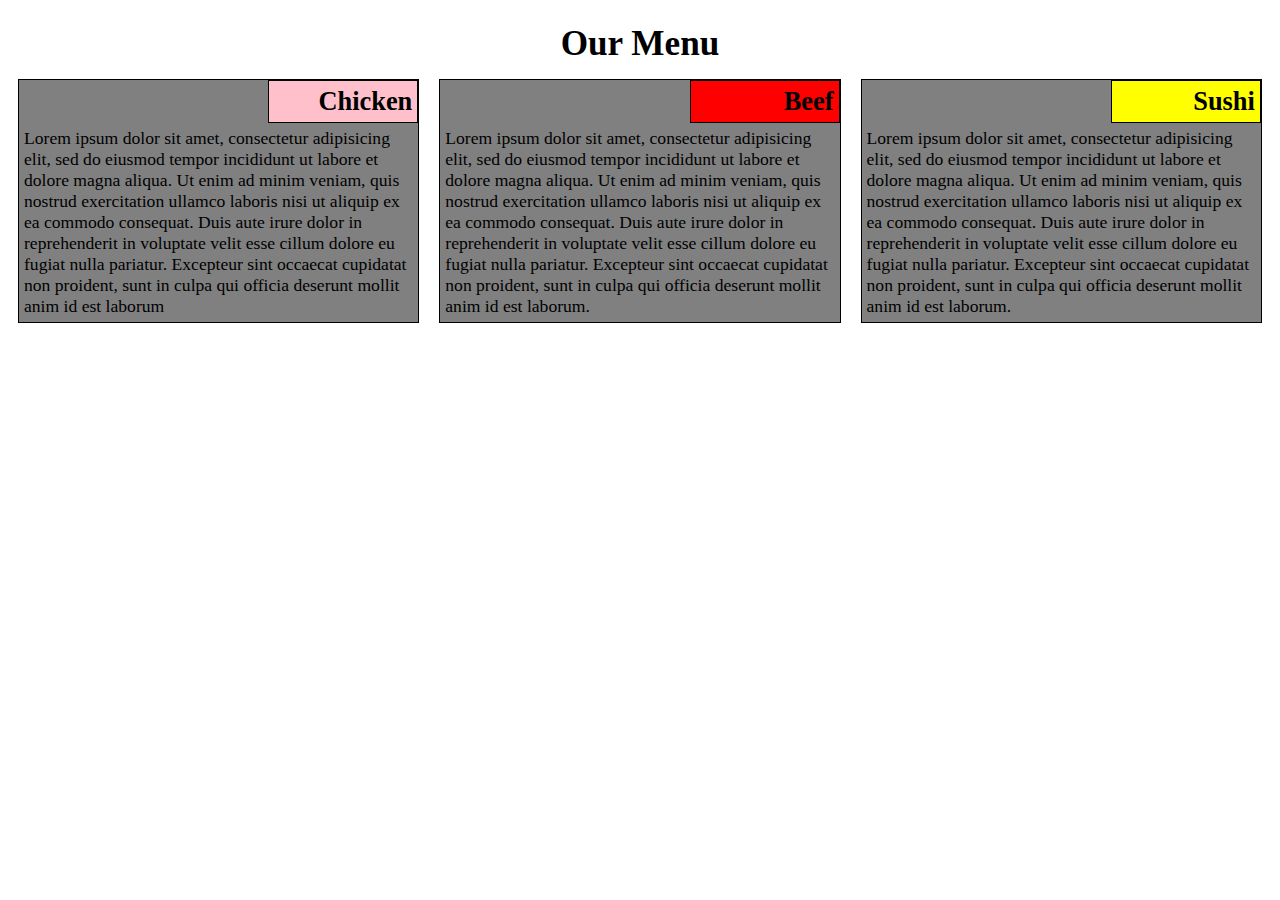
<file: site/mod2_soluation/index.html>
<!DOCTYPE html>
<html>
	<head>
		<meta charset="utf-8">
		<meta name="viewport" content="width=device-width, initial-scale=1">
		<link rel="stylesheet" href="css/style.css">
		<title>Our Menu</title>
	</head>
	<body>
		<h1>Our Menu</h1>
		<div class="row">
	  		<div class="col-lg-4 col-md-6 col-sm-1">
			  	<div id="chicken">
					<h2 class="chicken">Chicken</h2>
					<p>Lorem ipsum dolor sit amet, consectetur adipisicing elit, sed do eiusmod
					tempor incididunt ut labore et dolore magna aliqua. Ut enim ad minim veniam,
					quis nostrud exercitation ullamco laboris nisi ut aliquip ex ea commodo
					consequat. Duis aute irure dolor in reprehenderit in voluptate velit esse
					cillum dolore eu fugiat nulla pariatur. Excepteur sint occaecat cupidatat non
					proident, sunt in culpa qui officia deserunt mollit anim id est laborum</p>
				</div>
		  	</div>
			<div class="col-lg-4 col-md-6 col-sm-1">
				<div id="beef">
					<h2 class="beef">Beef</h2>
					<p>Lorem ipsum dolor sit amet, consectetur adipisicing elit, sed do eiusmod
					tempor incididunt ut labore et dolore magna aliqua. Ut enim ad minim veniam,
					quis nostrud exercitation ullamco laboris nisi ut aliquip ex ea commodo
					consequat. Duis aute irure dolor in reprehenderit in voluptate velit esse
					cillum dolore eu fugiat nulla pariatur. Excepteur sint occaecat cupidatat non
					proident, sunt in culpa qui officia deserunt mollit anim id est laborum.</p>
				</div>
			</div>
			<div class="col-lg-4 col-md-12 col-sm-1">
				<div id="sushi">
				  	<h2 class="sushi">Sushi</h2>
				  	<p>Lorem ipsum dolor sit amet, consectetur adipisicing elit, sed do eiusmod
				  	tempor incididunt ut labore et dolore magna aliqua. Ut enim ad minim veniam,
				  	quis nostrud exercitation ullamco laboris nisi ut aliquip ex ea commodo
				  	consequat. Duis aute irure dolor in reprehenderit in voluptate velit esse
				  	cillum dolore eu fugiat nulla pariatur. Excepteur sint occaecat cupidatat non
				  	proident, sunt in culpa qui officia deserunt mollit anim id est laborum.</p>
				</div>
			</div>
		</div>
	</body>
</html>
</file>
<file: site/mod2_soluation/css/style.css>
/********** Base styles **********/
* {
  box-sizing: border-box;
}
body {
  font-family:verdana; 
  font-size: 110%;
}
h1 {
  margin-bottom: 15px;
  text-align: center;
}
h2 {
  border: solid 1px black;
  text-align: right;
  width: 150px;
  margin: 0 0 0 Auto;
  padding: 5px;
}
p {
  margin: 5px
}
#chicken {
  background-color: gray;
  border: solid 1px black;
}
#beef { 
  background-color: gray;
  border: solid 1px black;
}
#sushi {
  background-color: gray;
  border: solid 1px black;
}
.chicken { background-color: pink;}
.beef { background-color: red;}
.sushi { background-color: yellow;}
/* Simple Responsive Framework. */
.row {
  width: 100%;
}
/********** Large devices only **********/
/* desktop 992px and above */
@media (min-width: 992px) {
  .col-lg-1, .col-lg-2, .col-lg-3, .col-lg-4, .col-lg-5, .col-lg-6, .col-lg-7, .col-lg-8, .col-lg-9, .col-lg-10, .col-lg-11, .col-lg-12 {
    float: left;
    padding: 0 10px;
  }
  .col-lg-1 {
    width: 8.33%;
  }
  .col-lg-2 {
    width: 16.66%;
  }
  .col-lg-3 {
    width: 25%;
  }
  .col-lg-4 {
    width: 33.33%;
  }
  .col-lg-5 {
    width: 41.66%;
  }
  .col-lg-6 {
    width: 50%;
  }
  .col-lg-7 {
    width: 58.33%;
  }
  .col-lg-8 {
    width: 66.66%;
  }
  .col-lg-9 {
    width: 74.99%;
  }
  .col-lg-10 {
    width: 83.33%;
  }
  .col-lg-11 {
    width: 91.66%;
  }
  .col-lg-12 {
    width: 100%;
  }
}
/********** Medium devices only **********/
/* tablet 768px and 991px */
@media (min-width: 768px) and (max-width: 991px) {
  .col-md-1, .col-md-2, .col-md-3, .col-md-4, .col-md-5, .col-md-6, .col-md-7, .col-md-8, .col-md-9, .col-md-10, .col-md-11, .col-md-12 {
    float: left;
    padding: 10px;
  }
  .col-md-1 {
    width: 8.33%;
  }
  .col-md-2 {
    width: 16.66%;
  }
  .col-md-3 {
    width: 25%;
  }
  .col-md-4 {
    width: 33.33%;
  }
  .col-md-5 {
    width: 41.66%;
  }
  .col-md-6 {
    width: 50%;
  }
  .col-md-7 {
    width: 58.33%;
  }
  .col-md-8 {
    width: 66.66%;
  }
  .col-md-9 {
    width: 74.99%;
  }
  .col-md-10 {
    width: 83.33%;
  }
  .col-md-11 {
    width: 91.66%;
  }
  .col-md-12 {
    width: 100%;
  }
}
/********** Small devices only **********/
/* mobile less than 767px  */
@media (max-width: 767px) {
  .col-sm-1, .col-sm-2, .col-sm-3, .col-sm-4, .col-sm-5, .col-sm-6, .col-sm-7, .col-sm-8, .col-sm-9, .col-sm-10, .col-sm-11, .col-sm-12 {
    padding-bottom: 10px;
    width: 100%
  }
}
</file>
